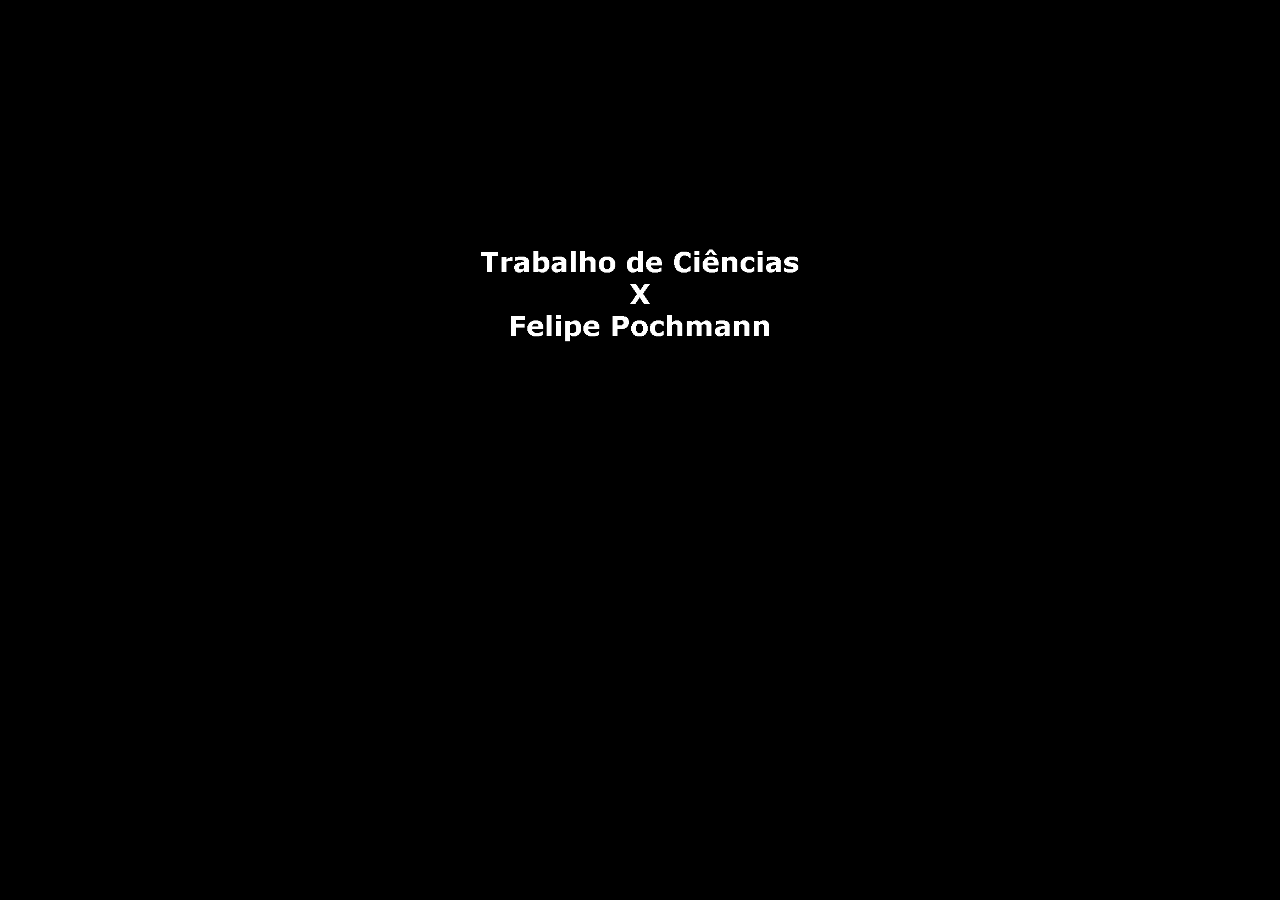
<file: index.html>
<!DOCTYPE html>
<html lang="en">
<head>
  <meta charset="UTF-8">
  <meta http-equiv="X-UA-Compatible" content="IE=edge">
  <meta name="viewport" content="width=device-width, initial-scale=1.0">
  <title>Home</title>

  <style>
    body{
      background-color: rgb(0, 0, 0);
    }
    #img-blck{
      align-items: center;
      width: 100%;
    }
  </style>
</head>
<body>
  <a href="pesquisa.html"><img id="img-blck" src="Sem título.png"></a>
  
</body>
</html>
</file>
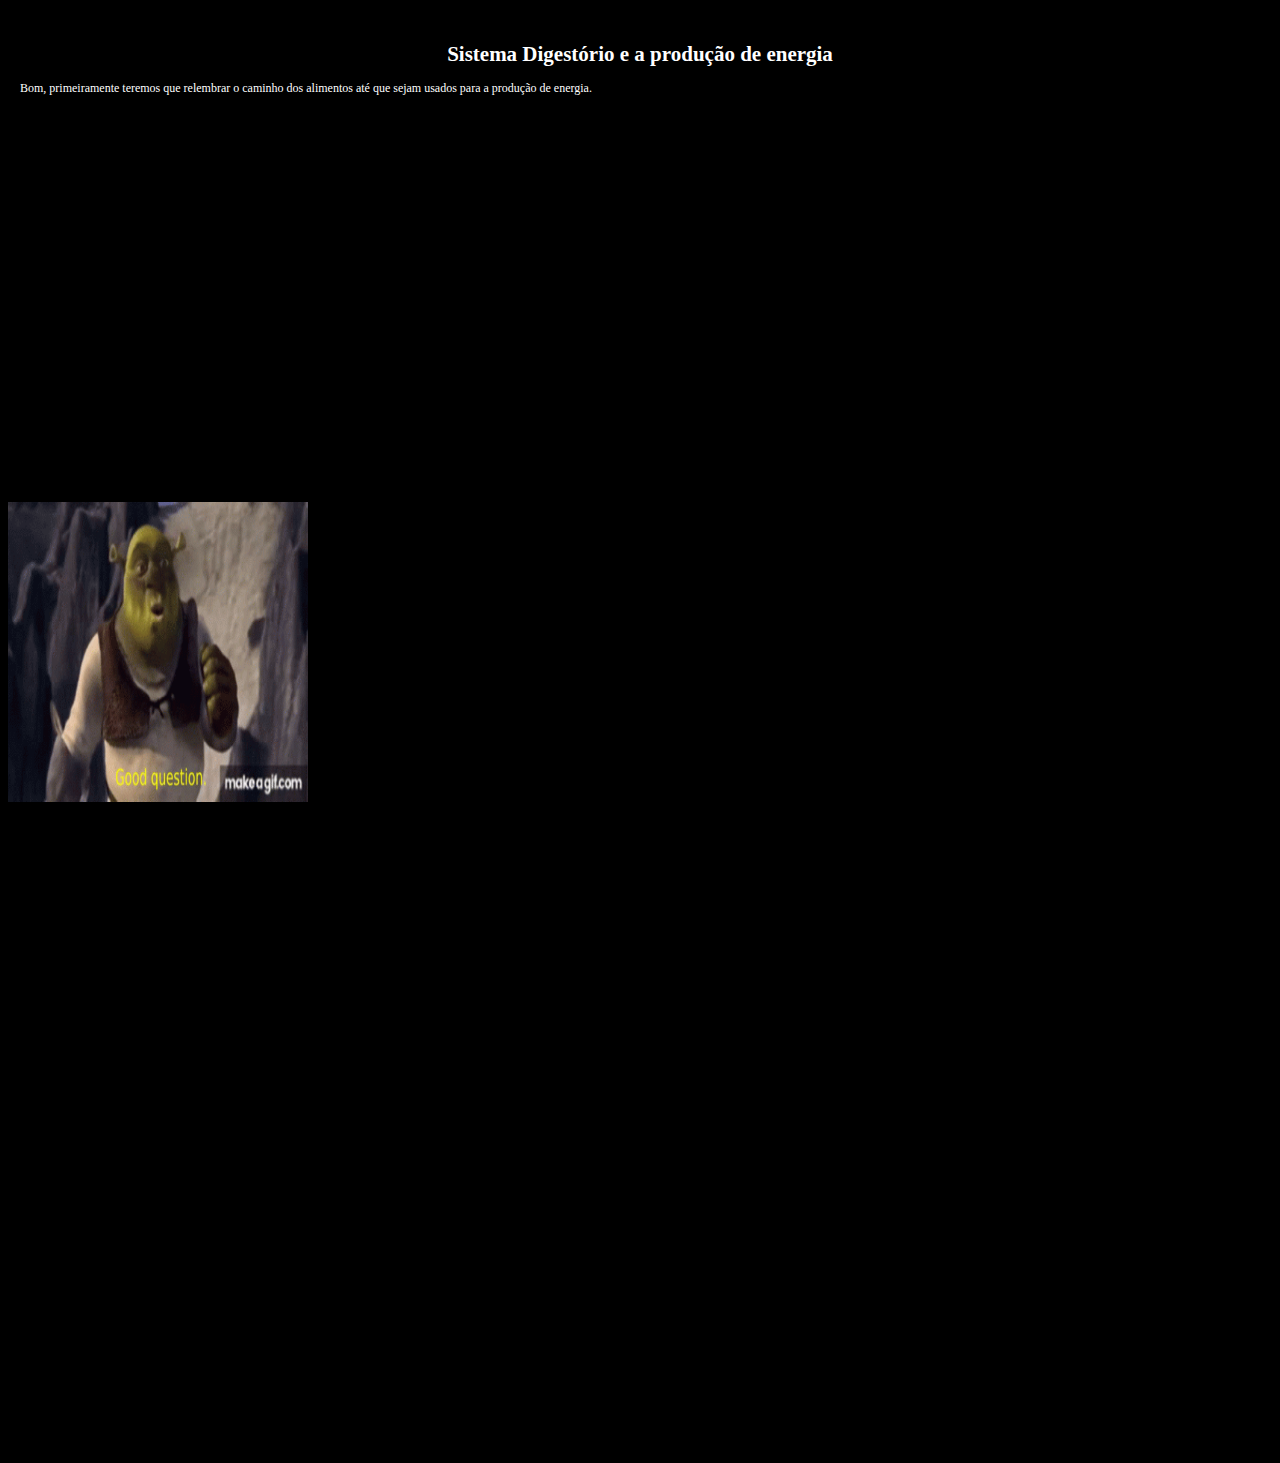
<file: pesquisa.html>
<!DOCTYPE html>
<html lang="en">
<head>
  <meta charset="UTF-8">
  <meta http-equiv="X-UA-Compatible" content="IE=edge">
  <meta name="viewport" content="width=device-width, initial-scale=1.0">
  <title>Sistema Digestório e a produção de energia</title>
  <script type="text/javascript" src="index.js"></script>
  <link rel="stylesheet" type="text/css" href="style.css" media="screen"/>
</head>
<body>
  <div class="first-div">
    <h1 style="padding-top: 28px; text-align: center; font-size: 21px; color: white;">Sistema Digestório e a produção de energia</h1>
    <p style="color: white;">Bom, primeiramente teremos que relembrar o caminho dos alimentos até que sejam usados para a produção de energia.</p>
  </div>

  <div id="color-change-div" onclick="myFunction()">
    <h1 style="padding-top: 38px; text-align: center; font-size: 21px;">Processos Físicos x Processos químicos</h1>
    <p>Também chamada de digestão mecânica, os processos físicos, ou mecânicos, são ações físicas de fragmentação do alimento em pedaços menores, sem alteração de suas moléculas, facilitando os processos
      que ocorrem em seguida: a digestão química.
      
      Na digestão química, as enzimas agem nos nutrientes constituídos por moléculas grandes e facilitam a quebra em moléculas menores. Os carboidratos, como o amido, são quebrados em moléculas de glicose; proteínas, em aminoácidos;
      e lipídeos em ácidos graxos e glicerol.</p>
  </div>

  <div id="color-change-div1" onclick="myFunction1()">
    <h1 style="text-align: center; padding-top: 48px; font-size: 21px">O caminho do alimento</h1>
    <p>O sistema digestório humano é constituído por órgãos que formam o tubo digestório e por estruturas anexas á ele. O alimento passa diretamente por dentro desse tubo, formado por boca, faringe, esôfago, estômago, intestino delgado e intestino grosso.</p>
  </div>

  <div id="color-change-div2" onclick="myFunction2()">
    <h1 style="text-align: center; padding-top: 58px; font-size: 21px">Glicose</h1>
    <p>Já que relembramos o básico do sistema digestório, daremos ênfase a glicose.
      <br>
        Mas a final, o que é a glicose?
      </br>
    </p>
  </div>

  <div id="color-change-div3" onclick="myFunction3()">
    <img src="good-question.gif" width="300px" height="300px">
  <br>
    <br>
      <p>A glicose é um tipo de carboidrato simples classificado como monossacarídeo. Esse carboidrato é utilizado na formação de outros mais complexos. Sua cadeia apresenta 6 carbonos e contém um grupamento aldeído (–CHO), sendo sua fórmula geral C6H12O6. Por apresentar seis carbonos, a glicose é classificada como hexose.</p>
    </br>
  </br>
</div>

  <div id="color-change-div4" onclick="myFunction4()">
    <h1 style="text-align: center; font-size: 21px; padding-top: 68px;">Glicose como fonte de energia.</h1>
    <p>
        A glicose tem como função mais importante fornecer energia aos seres vivos. Para obter essa energia, as células apresentam um processo chamado respiração celular que ocorre em três fases: glicólise, ciclo de Krebs e a fosforilação oxidativa.

        <br>
          <br>
            Glicólise: a glicólise, que significa “açúcar dividido”, é um processo em que ocorre oxidação incompleta da glicose. Esse processo ocorre no citoplasma e caracteriza-se pela quebra da glicose (molécula formada por seis carbonos) e pela formação de duas moléculas de piruvato (molécula com três carbonos).
            Vale ressaltar que a glicólise é um processo que pode ocorrer tanto na presença quanto na ausência de oxigênio. Quando na presença de oxigênio, o piruvato produzido na glicólise será transformado em acetil-CoA e dará continuidade ao processo de respiração celular. Quando na ausência do oxigênio, o piruvato será transformado em etanol ou em lactato.
          </br>
        </br>

        <br>
        Ciclo de Krebs: proposto por bioquímico alemão Hans Adolf Krebs, é uma série de reações anabólicas e catabólicas com objetivo de produzir energia para as células, sendo uma das três etapas do processo da respiração celular.
       </br>

       <br>
       Fosforilação oxidativa: é um dos processos que ocorrem nas mitocôndrias durante a respiração celular. Quando ocorre a fosforilação oxidativa há a oxidação de nutrientes do alimento que, como consequência, libera energia química que posteriormente é produzida no transporte de elétrons na cadeia respiratória.
      </br>
    </p>
  </div>
  
  <div id="color-change-div5" onclick="myFunction5()">
    <h1 style="text-align: center; font-size: 21px; padding-top: 78px">Transporte da glicose</h1>
    <p>
      Para entrar na célula, a glicose necessita atravessar a membrana plasmática. Diferentemente de algumas substâncias, o peso molecular da glicose impede sua passagem para o interior da célula por meio de difusão simples.

      <br>
        <br>A glicose, na maioria das vezes, entra na célula por um processo de difusão facilitada. Nesse caso, temos um transporte a favor do gradiente de concentração que ocorre graças à presença de proteínas transportadoras denominadas GLUTs. A chamada GLUT 4 é uma proteína transportadora sensível à insulina, hormônio que aumenta a capacidade de transporte de glicose para o interior da célula e que atua, principalmente, nos tecidos musculares e adiposo.</br>

        <br>A glicose pode entrar na célula também por meio de um transporte acoplado ao íon sódio. Esse transporte ocorre em células do intestino delgado e do túbulo renal e ocorre contra o gradiente de concentração da glicose e a favor do gradiente de concentração de sódio.</br>
      </br>
    </p>
  </div>

  <script>
    function myFunction() {
      document.getElementById("color-change-div").style.color = "#ffff";
    }
    function myFunction1() {
      document.getElementById("color-change-div1").style.color = "#ffff";
    }
    function myFunction2() {
      document.getElementById("color-change-div2").style.color = "#ffff";
    }
    function myFunction3() {
      document.getElementById("color-change-div3").style.color = "#ffff";
    }
    function myFunction4() {
      document.getElementById("color-change-div4").style.color = "#ffff";
    }
    function myFunction5() {
      document.getElementById("color-change-div5").style.color = "#ffff";
    }
  </script>
</body>
</html>
</file>
<file: style.css>
body{
  background-color:black ;
}

p{
  font-size: 12px;
  padding-left: 12px;
}

.gif {
  display: flex;
  margin-left: 38.5%;
}
</file>
